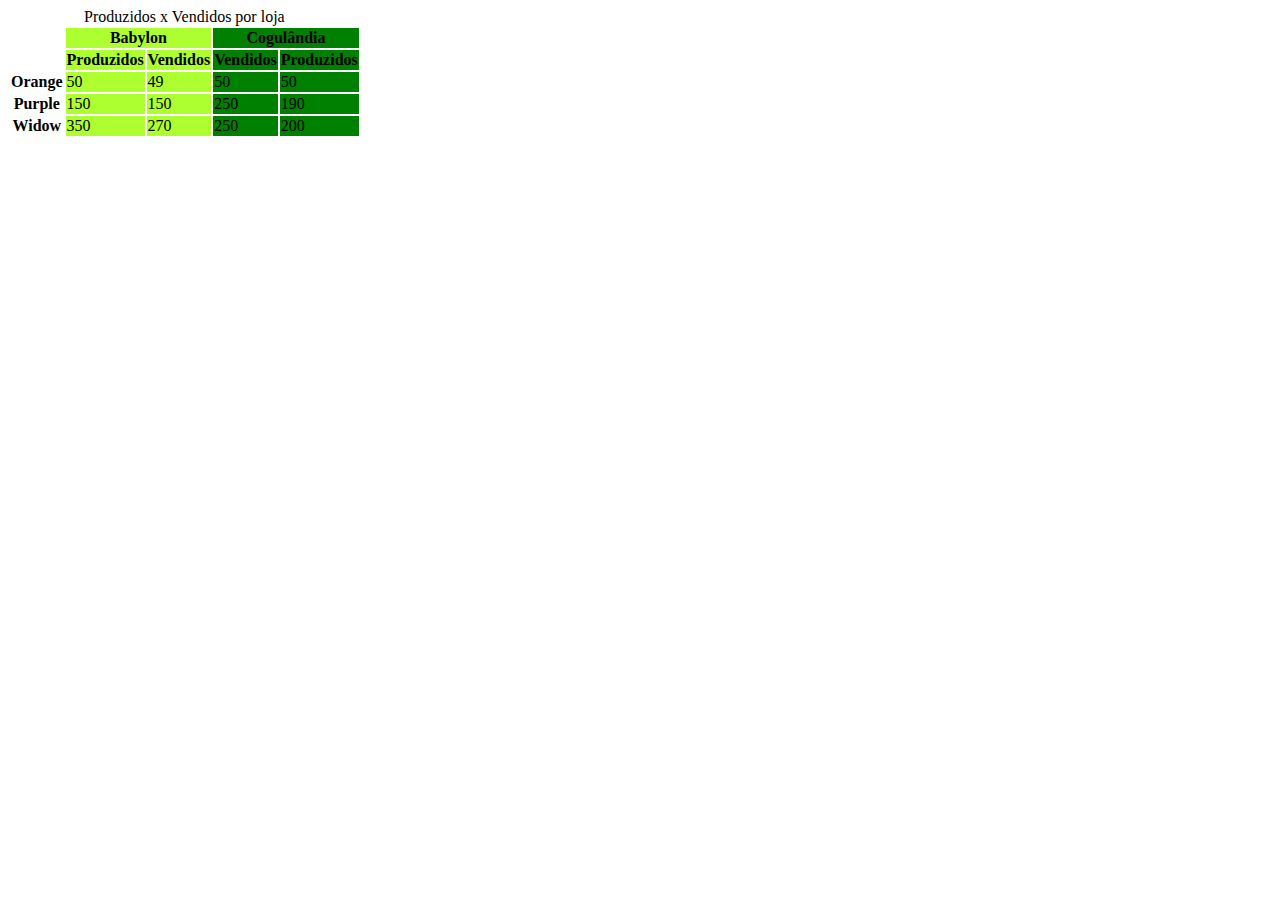
<file: complex-table.html>
<!DOCTYPE html>
<html lang="en">
<head>
    <meta charset="UTF-8">
    <meta http-equiv="X-UA-Compatible" content="IE=edge">
    <meta name="viewport" content="width=device-width, initial-scale=1.0">
    <title>Complex table</title>
</head>
<body>
    <table>
        
        <caption>Produzidos x Vendidos por loja</caption>

        <colgroup>
            <col>
            <col span="2" style="background-color: greenyellow;"> 
            <col span="2" style="background-color: green;"> 
        </colgroup>
        
        
        <thead>
            <tr>
                <th rowspan="2"></th>
                <th colspan="2" scope="colgroup">Babylon</th>
                <th colspan="2" scope="colgroup">Cogulândia</th>
            </tr>
            <tr>
                <th scope="col">Produzidos</th>
                <th scope="col">Vendidos</th>
                <th scope="col">Vendidos</th>
                <th scope="col">Produzidos</th>
            </tr>
        </thead>
        <tbody>
            <tr>
                <th scope="row">Orange</th>
                <td>50</td>
                <td>49</td>
                <td>50</td>
                <td>50</td>
            </tr>
            <tr>
                <th scope="row">Purple</th>
                <td>150</td>
                <td>150</td>
                <td>250</td>
                <td>190</td>
            </tr>
            <tr>
                <th scope="row">Widow</th>
                <td>350</td>
                <td>270</td>
                <td>250</td>
                <td>200</td>
            </tr>
        </tbody>
    </table>
</body>
</html>
</file>
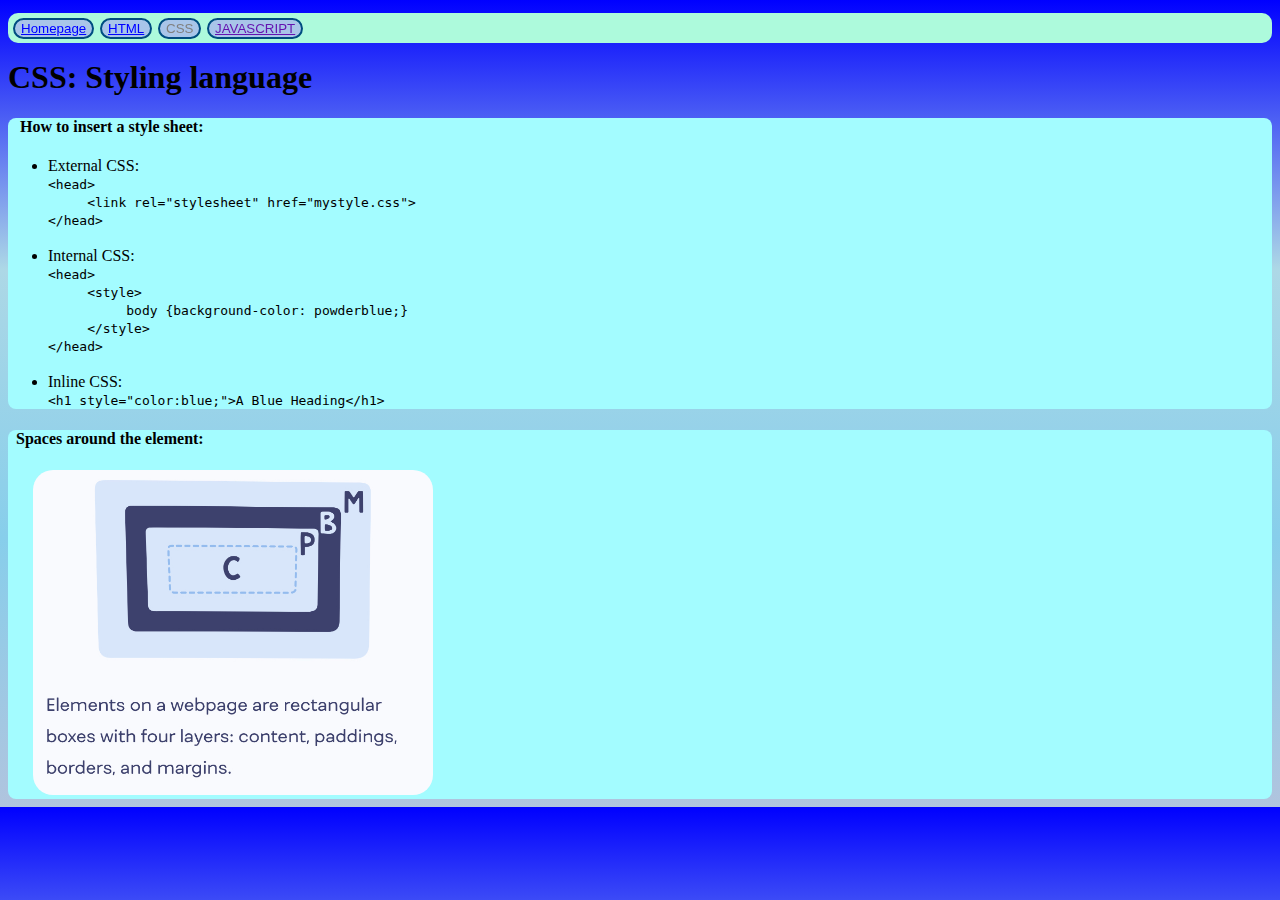
<file: css.html>
<!DOCTYPE html>
<html lang="pt">
<head>
    <meta charset="UTF-8">
    <meta http-equiv="X-UA-Compatible" content="IE=edge">
    <meta name="viewport" content="width=device-width, initial-scale=1.0">
    <link rel="stylesheet" href="style.css">

    <title>Learning CSS</title>
</head>
<body>
    <div class="topbar">
        <button class="homepageButton"><a href="index.html">Homepage</a></button>
        <button class="htmlButton"><a href="html.html">HTML</a></button>
        <button class="cssButton" disabled>CSS</button>
        <button class="jsButton"><a href="">JAVASCRIPT</a></button>
    </div>

    <section>
        <h1>CSS: Styling language</h1>
    <div class="block">
        <h4> &nbsp;&nbsp; How to insert a style sheet:</h4>
        <ul>
            <li>External CSS:</li>
            <code>
                &lt;head><br>
                &nbsp;&nbsp;&nbsp;&nbsp;&nbsp;&lt;link rel="stylesheet" href="mystyle.css"><br>
                &lt;/head><br><br>
            </code>
            <li>Internal CSS:</li>
            <code>
                &lt;head><br>
                &nbsp;&nbsp;&nbsp;&nbsp;&nbsp;&lt;style><br>
                &nbsp;&nbsp;&nbsp;&nbsp;&nbsp;&nbsp;&nbsp;&nbsp;&nbsp;&nbsp;body {background-color: powderblue;}<br>
                    &nbsp;&nbsp;&nbsp;&nbsp;&nbsp;&lt;/style><br>
                    &lt;/head><br><br>
            </code>
            <li>Inline CSS:</li>
            <code>&lt;h1 style="color:blue;">A Blue Heading&lt;/h1></code>
        </ul>      
    </div>
    <div class="block">
        <h4>&nbsp;&nbsp;Spaces around the element:  </h4>
        <img class="spaces" src="IMG-7248.jpg" alt="Not found">
    </div>
    </section>
</body>
</html>
</file>
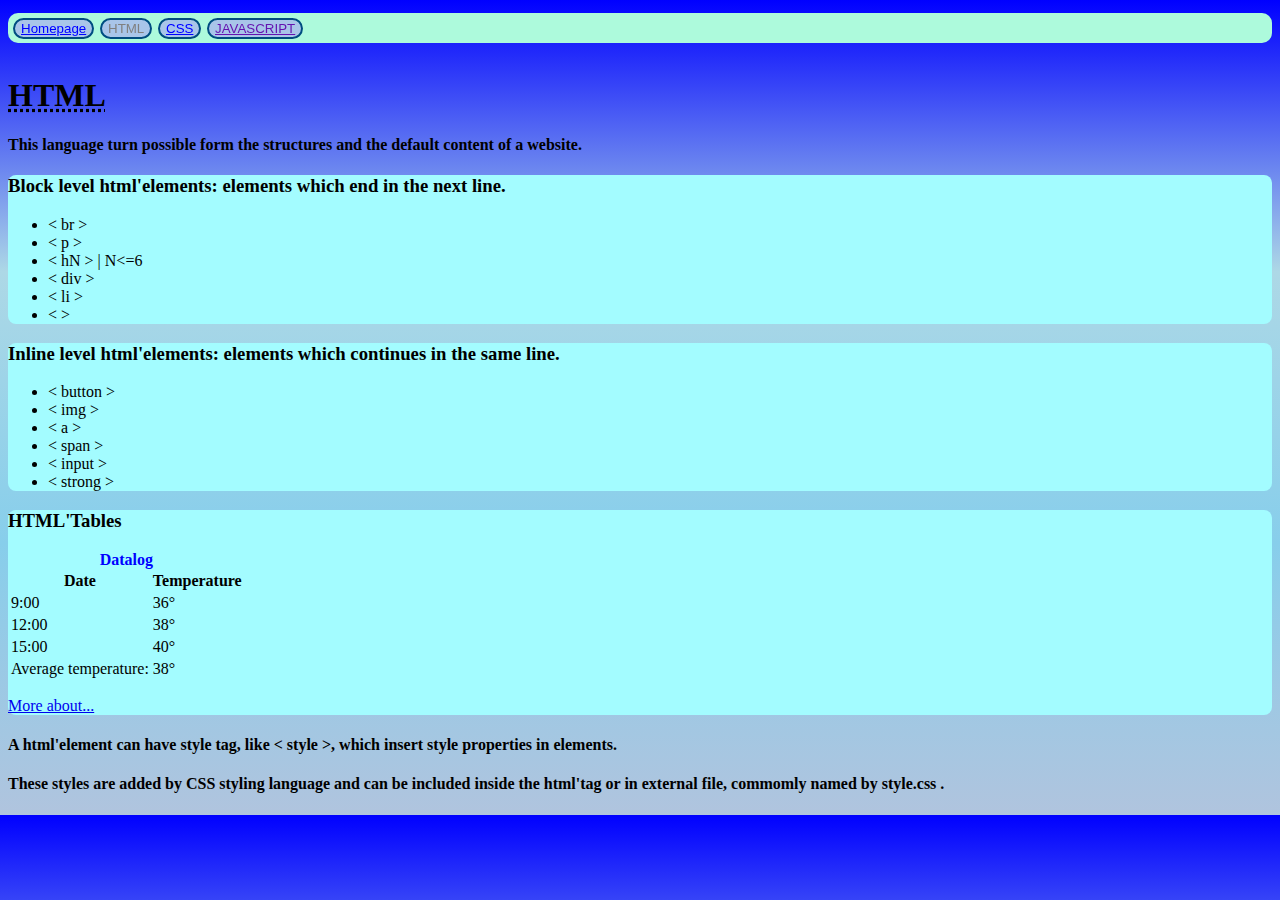
<file: html.html>
<!DOCTYPE html>
<html lang="pt">
<head>
    <link rel="stylesheet" href="style.css">
    <meta charset="UTF-8">
    <meta name="viewport" content="width=device-width, initial-scale=1.0">
    <title>Learning HTML</title>
</head>
<body>
    <div class="topbar">
        <button class="homepageButton"><a href="index.html">Homepage</a></button>
        <button class="htmlButton" disabled>HTML</button>
        <button class="cssButton"><a href="css.html">CSS</a></button>
        <button class="jsButton"><a href="">JAVASCRIPT</a></button>
    </div>
    
    <br>
    <h1> <abbr title="HyperText Markup Language">HTML</abbr></h1>
    <h4>This language turn possible form the structures and the default content of a website.</h4>
    <section>
        <div class="block">
            <h3><strong>Block level</strong> html'elements: elements which end in the next line. </h3>
            <ul>
                <li>&lt; br &gt;</li>
                <li>&lt; p &gt;</li>
                <li>&lt; hN &gt; | N&lt;=6</li>
                <li>&lt; div &gt;</li>
                <li>&lt; li &gt;</li>
                <li>&lt;  &gt;</li>
            </ul>
        </div>
        <div class="block">
            <h3><strong>Inline level</strong> html'elements: elements which continues in the same line.</h3>
            <ul>
                <li>&lt; button &gt;</li>
                <li>&lt; img &gt;</li>
                <li>&lt; a &gt;</li>
                <li>&lt; span &gt;</li>
                <li>&lt; input &gt;</li>
                <li>&lt; strong &gt;</li>
            </ul>
        </div>
    </section>
    <section>
        <div class="block">
            <h3>HTML'Tables</h3>
            <table>
                <caption><strong style="color: blue;">Datalog</strong></caption>
                <thead>
                    <tr>
                        <th>Date</th>
                        <th>Temperature</th>
                    </tr>
                </thead>
                <tbody>
                    <tr>
                        <td>9:00</td>
                        <td>36°</td>
                    </tr>
                    <tr>
                        <td>12:00</td>
                        <td>38°</td>
                    </tr>
                    <tr>
                        <td>15:00</td>
                        <td>40°</td>
                    </tr>
                </tbody>
                <tfoot>
                    <td>Average temperature:</td>
                    <td>38°</td>
                </tfoot>
            </table>
            <p><a href="complex-table.html">More about...</a></p>
        </div>
    </section>
    <section>
        <h4>    
            A html'element can have style tag, like &lt; style &gt;, 
            which insert style properties in elements.
        </h4>
        <h4>These styles are added by CSS styling language and can be included 
            inside the html'tag or in external file, 
            commomly named by <strong>style.css</strong> .
        </h4>
    </section>
    
    
</body>
</html>
</file>
<file: style.css>
body{
    background: linear-gradient(blue, lightblue, skyblue,lightsteelblue);
    color: black;
}

.block{
    background-color: rgb(163, 252, 255);
    width: auto;
    border-radius: 8px;
}

.topbar{
    width: auto;
    height: 30px;
    background-color: rgb(173, 250, 220);
    border-radius: 10px;
    position: relative;
    top:5px;
}

.homepageButton{
    background: lightsteelblue;
    color: gray;
    filter: saturate(140%);
    border-radius: 20px;
    border: solid rgb(9, 72, 109) 2px;
    position: absolute;
    top: 5px;
    left:5px;
}

.htmlButton{
    background: lightsteelblue;
    color: gray;
    filter: saturate(140%);
    border-radius: 20px;
    border: solid rgb(9, 72, 109) 2px;
    position: absolute;
    top: 5px;
    left: 92px;
}
.cssButton{
    background: lightsteelblue;
    color: gray;
    filter: saturate(140%);
    border-radius: 20px;
    border: solid rgb(9, 72, 109) 2px;
    position: absolute;
    top: 5px;
    left: 150px;
}

.jsButton{
    background: lightsteelblue;
    color: gray;
    filter: saturate(140%);
    border-radius: 20px;
    border: solid rgb(9, 72, 109) 2px;
    position: absolute;
    top: 5px;
    left: 199px;
}
img{
    border-radius: 20px;
    width: 400px;
}

.spaces{
    margin-left: 25px;
}
</file>
